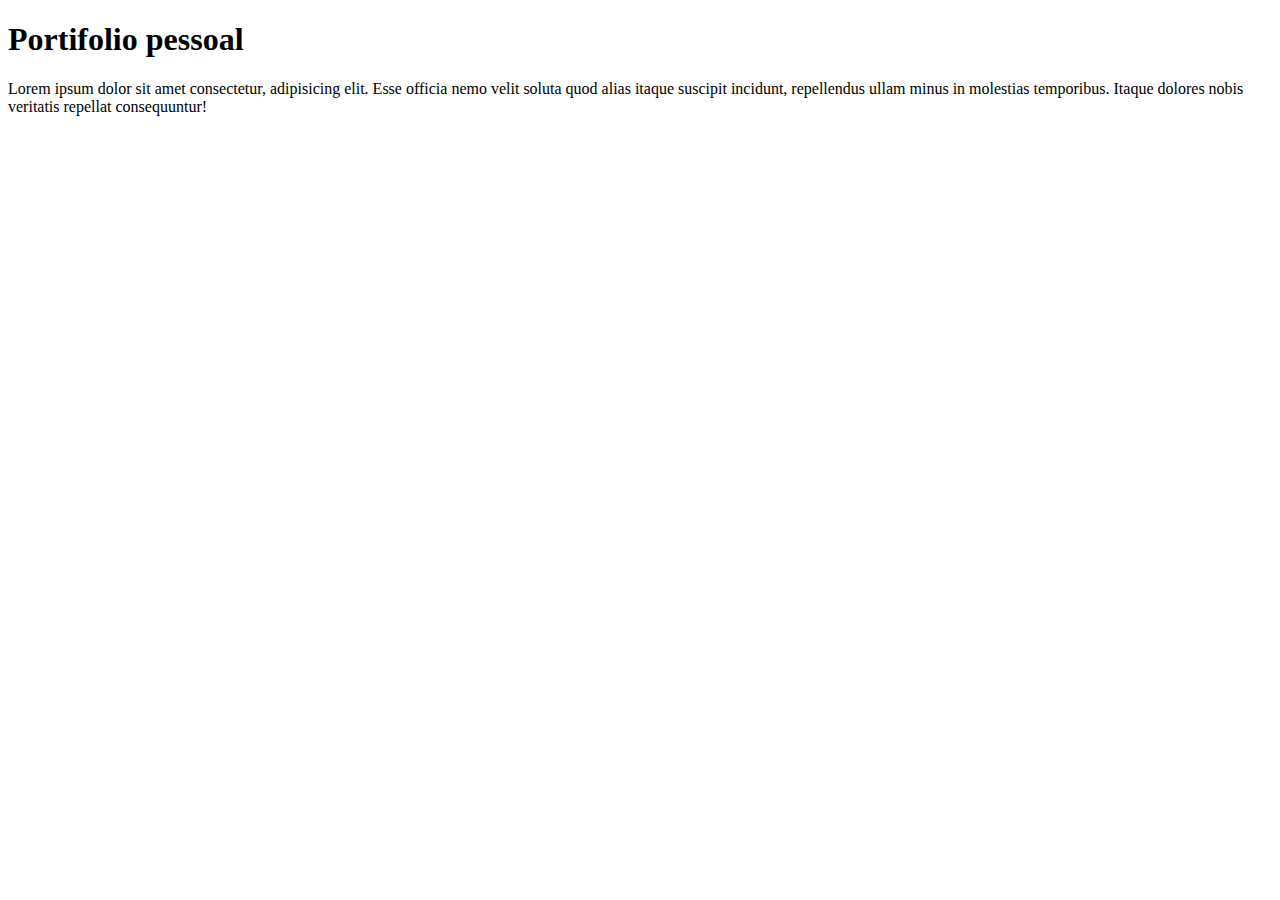
<file: index.html>
<!DOCTYPE html>
<html lang="pt-br">
<head>
    <meta charset="UTF-8">
    <meta name="viewport" content="width=device-width, initial-scale=1.0">
    <title>Meu primeiro site</title>
</head>
<body>
    <main>
        <header>
            <h1>Portifolio pessoal</h1>
            <p>Lorem ipsum dolor sit amet consectetur, adipisicing elit. Esse officia nemo velit soluta quod alias itaque suscipit incidunt, repellendus ullam minus in molestias temporibus. Itaque dolores nobis veritatis repellat consequuntur!</p>
        </header>
    </main>
    
</body>
</html>
</file>
